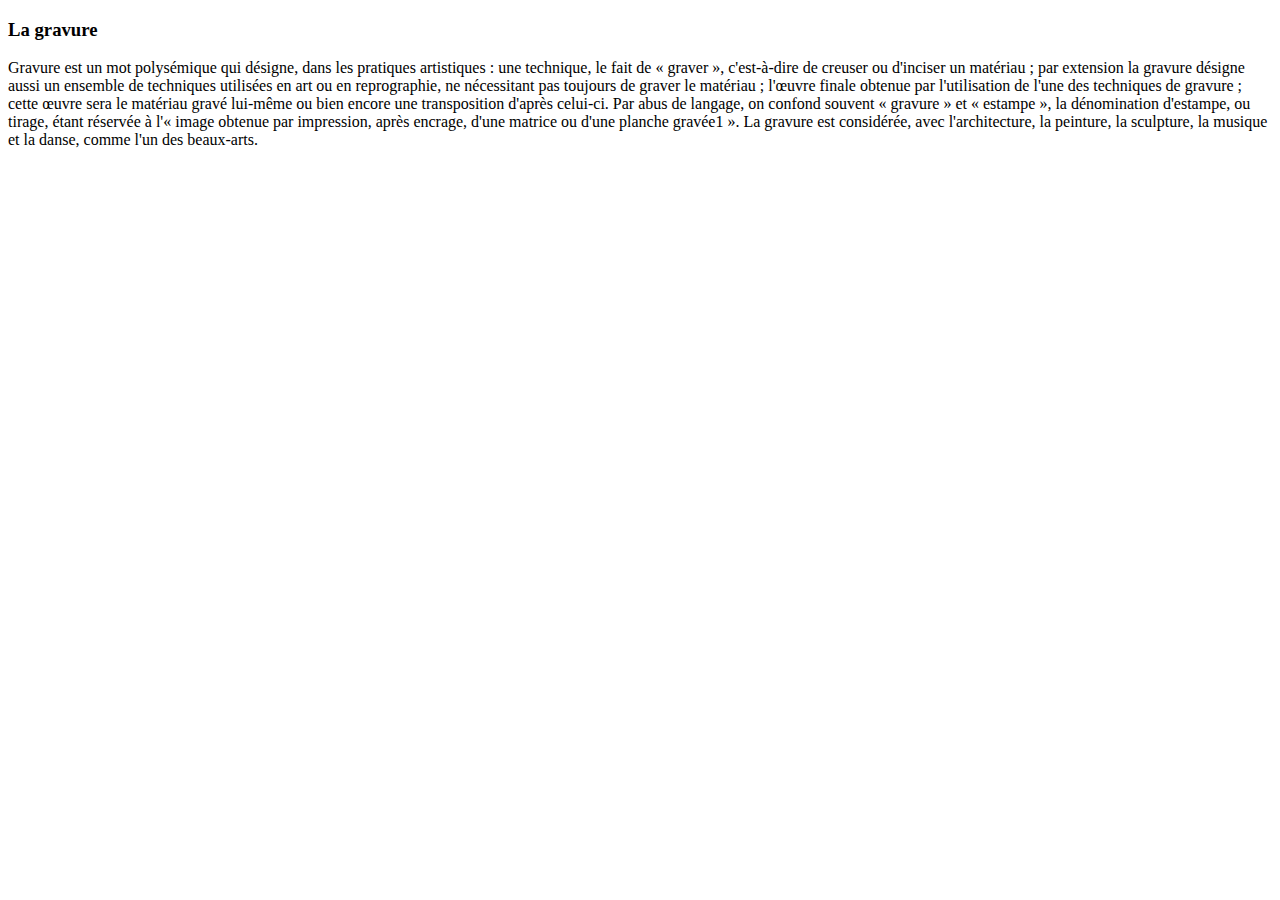
<file: page2.html>
<!DOCTYPE html>
<html>
<head>
<meta charset="utf-8" />
<title> FunkyZoo gravure</title>
</head>
<body>
<h3>La gravure</h3>
<p>Gravure est un mot polysémique qui désigne, dans les pratiques artistiques :
une technique, le fait de « graver », c'est-à-dire de creuser ou d'inciser un matériau ; par extension la gravure désigne aussi un ensemble de techniques utilisées en art ou en reprographie, ne nécessitant pas toujours de graver le matériau ;
l'œuvre finale obtenue par l'utilisation de l'une des techniques de gravure ; cette œuvre sera le matériau gravé lui-même ou bien encore une transposition d'après celui-ci.
Par abus de langage, on confond souvent « gravure » et « estampe », la dénomination d'estampe, ou tirage, étant réservée à l'« image obtenue par impression, après encrage, d'une matrice ou d'une planche gravée1 ».
La gravure est considérée, avec l'architecture, la peinture, la sculpture, la musique et la danse, comme l'un des beaux-arts.</p>
</body>
</html>
</file>
